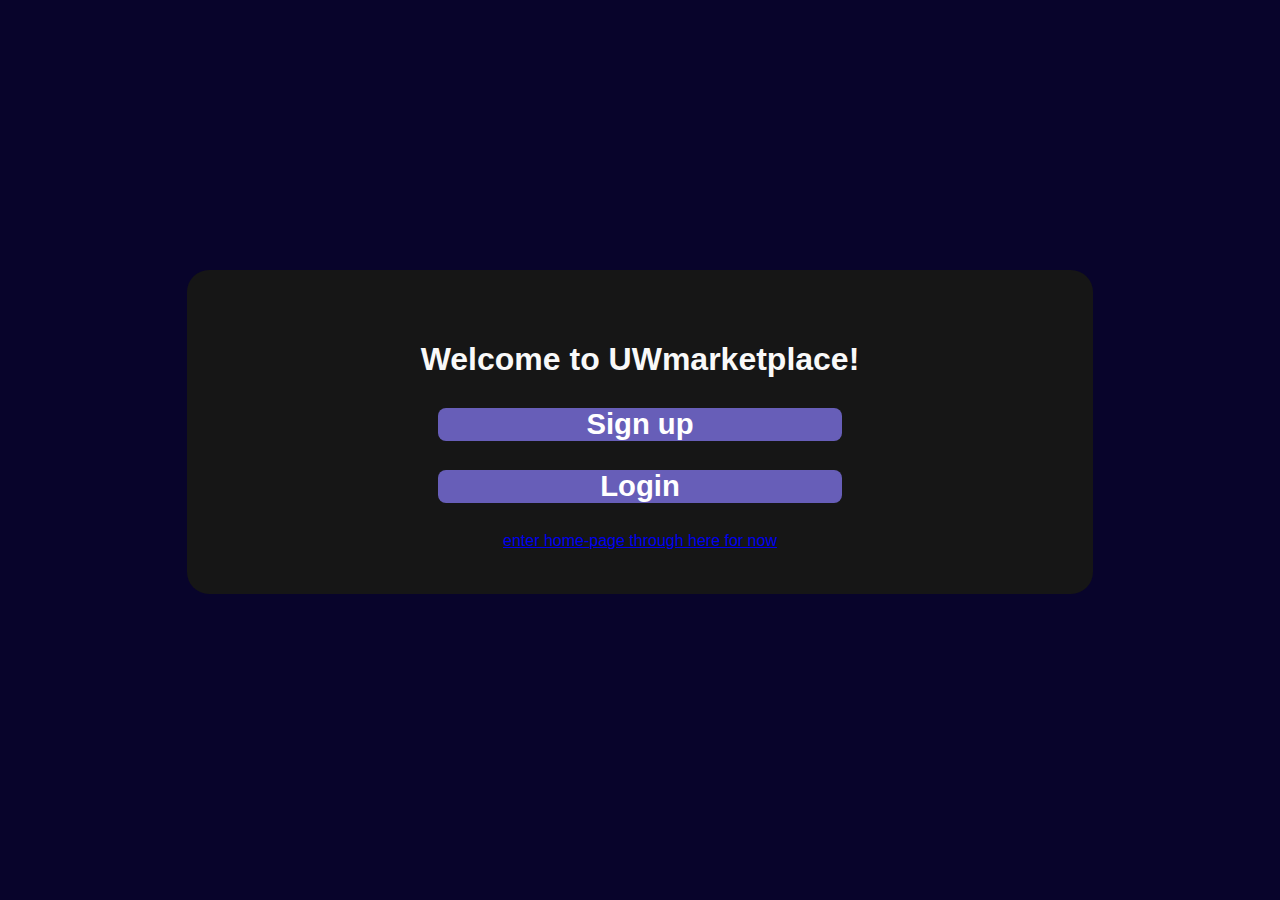
<file: index.html>
<!DOCTYPE html>
<html lang="en">
<head>
    <meta charset="UTF-8">
    <meta http-equiv="X-UA-Compatible" content="IE=edge">
    <meta name="viewport" content="width=device-width, initial-scale=1.0">
    <title>Home page</title>
    <link rel="stylesheet" href="main.css">
</head>
<body>
    <div class="Home">
        <div class="Welcome-msg">
            <h1>Welcome to UWmarketplace!</h1>
        </div>
        <div class="border-signup">
            <div class="Sign-up">
                <a style="text-decoration:none" href="Sign-up/Sign-up.html">
                    <h3>Sign up</h3> 
                </a>
            </div>
        </div>
        <div class="border-login">
            <div class="Login">
                <a style="text-decoration:none" href="...">
                    <h3>Login</h3>
                </a>
            </div>
            <a href="./Home-page/h-p.html">
                enter home-page through here for now
            </a>
        </div>
        
    </div>
</body>
</html>
</file>
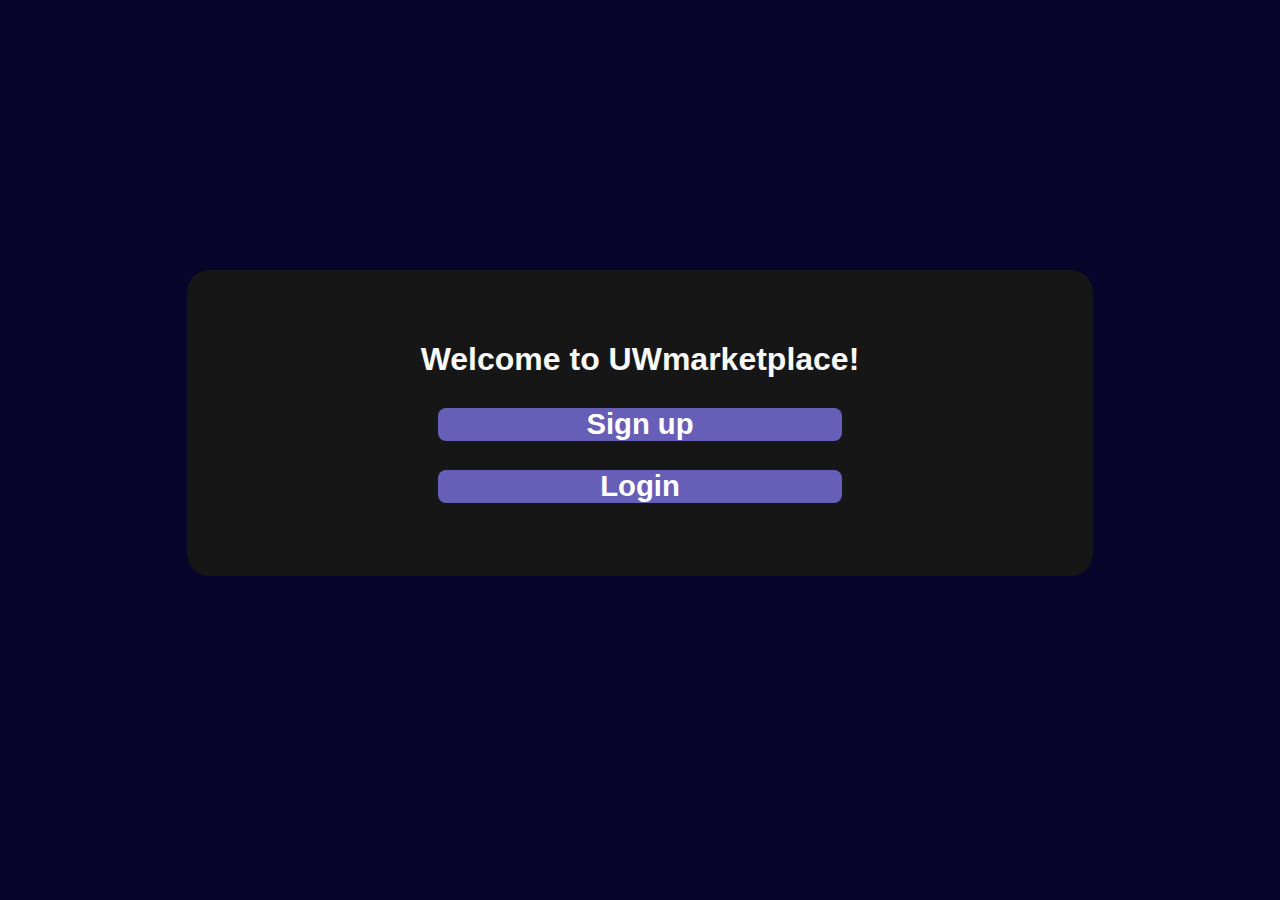
<file: main.html>
<!DOCTYPE html>
<html lang="en">
<head>
    <meta charset="UTF-8">
    <meta http-equiv="X-UA-Compatible" content="IE=edge">
    <meta name="viewport" content="width=device-width, initial-scale=1.0">
    <title>Home page</title>
    <link rel="stylesheet" href="main.css">
</head>
<body>
    <div class="Home">
        <div class="Welcome-msg">
            <h1>Welcome to UWmarketplace!</h1>
        </div>
        <div class="border-signup">
            <div class="Sign-up">
                <a style="text-decoration:none" href="Sign-up/Sign-up.html">
                    <h3>Sign up</h3> 
                </a>
            </div>
        </div>
        <div class="border-login">
            <div class="Login">
                <a style="text-decoration:none" href="...">
                    <h3>Login</h3>
                </a>
            </div>
        </div>
        
    </div>
</body>
</html>
</file>
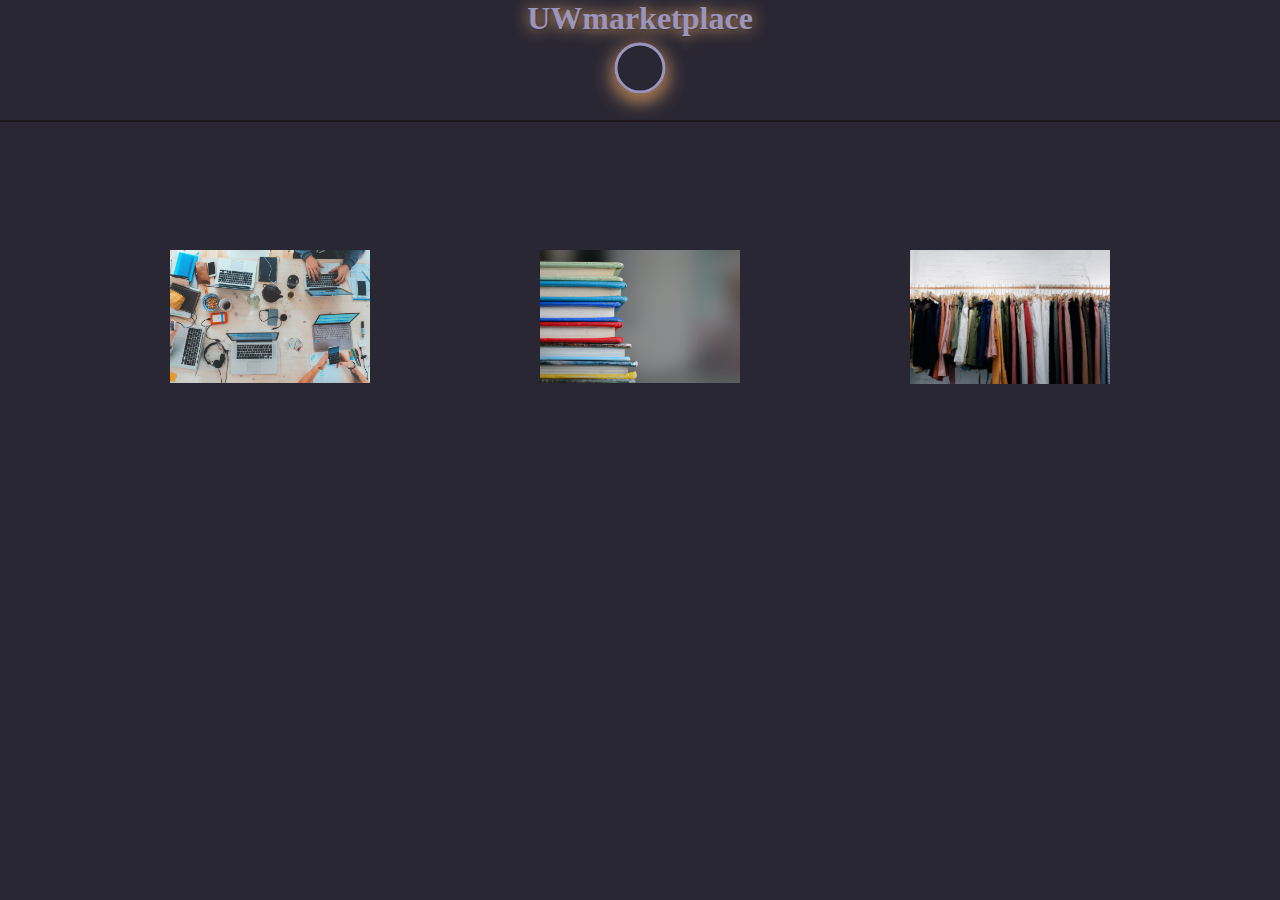
<file: Home-page/h-p.html>
<!DOCTYPE html>
<html lang="en">
<head>
    <meta charset="UTF-8">
    <meta http-equiv="X-UA-Compatible" content="IE=edge">
    <meta name="viewport" content="width=device-width, initial-scale=1.0">
    <title>Home-Page</title>
    <link rel="stylesheet" href="h-p.css">
</head>
<body>
    <div class="top-bar">
        <div class="name">
            <h1>UWmarketplace</h1>
        </div>
        <div class="search">
            <!-- <img src="./images-for-hp/search-glass.png"> -->
            <input type="text" placeholder="Seach . . ." required>
        </div>
    </div>

<hr>

    <div class="Items">
        <div class="Electronics">
            <img class="image__img" src="./images-for-hp/electronicss.jpg" alt="electrons" id="electronics">
            <div class="image__overlay  image__overlay--blur">
                <div class="image__title">
                    Electrons
                </div>
                <p class="image__description">
                    Click to see electronics
                </p>
            </div>
        </div>

        <div class="Books">
            <img class="image__img" src="./images-for-hp/bookss.jpg" alt="books" id="books">
            <div class="image__overlay image__overlay--blur">
                <div class="image__title">
                    Books
                </div>
                <p class="image__description">
                    Click to see books
                </p>
            </div>
        </div>

        <div class="Clothes">
            <img class="image__img" src="./images-for-hp/clothesss.jpg" alt="clothes" id="clothes">
            <div class="image__overlay image__overlay--blur">
                <div class="image__title">
                    Clothes
                </div>
                <p class="image__description">
                    Click to see clothes
                </p>
            </div>
        </div>
    </div>
</body>
</html>
</file>
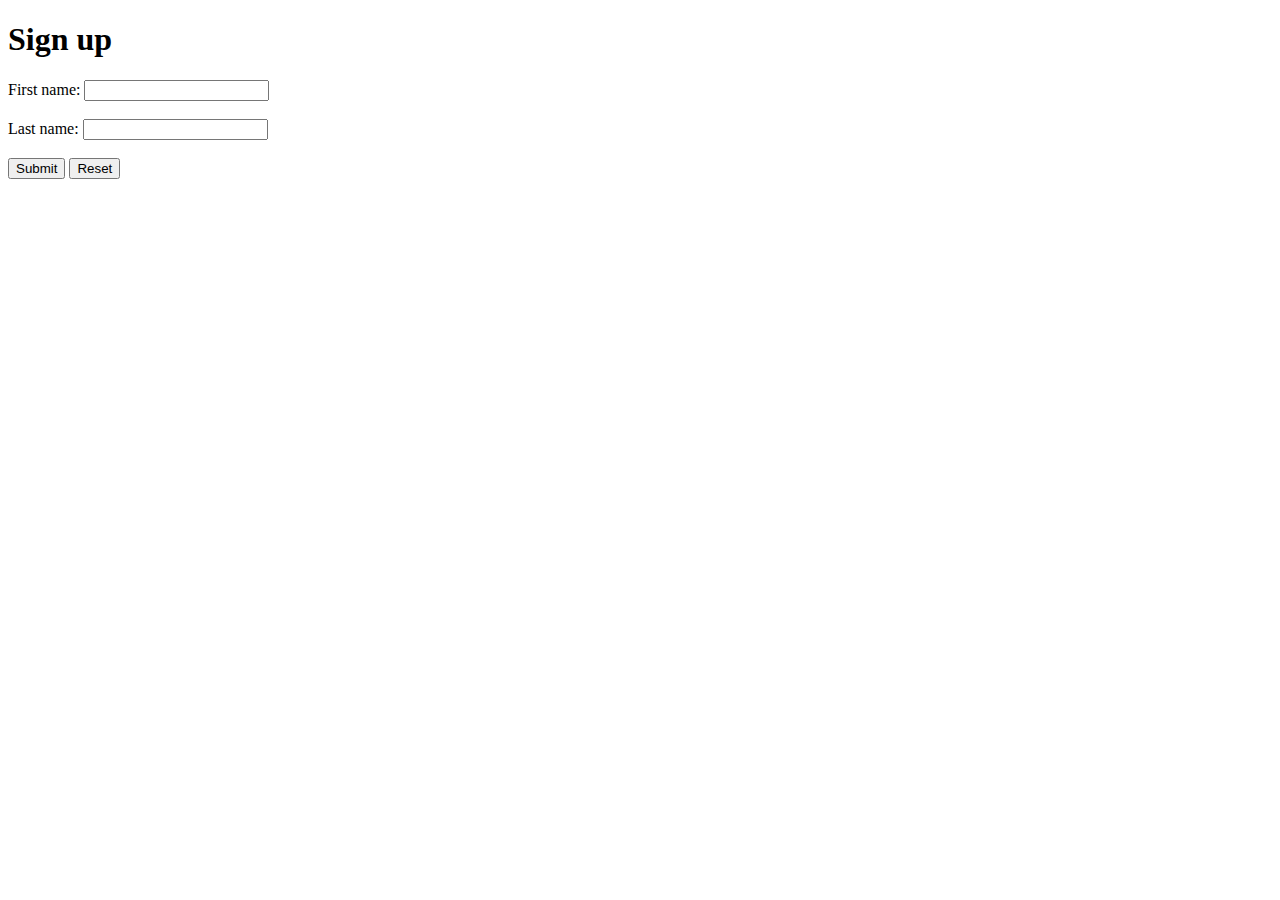
<file: Sign-up/Sign-up.html>
<!DOCTYPE html>
<html lang="en">
<head>
    <meta charset="UTF-8">
    <meta http-equiv="X-UA-Compatible" content="IE=edge">
    <meta name="viewport" content="width=device-width, initial-scale=1.0">
    <title>Document</title>
</head>
<body>
    <div class="Signup">
        <h1>Sign up</h1>
        <form action="/action_page.php" method="get">
            <label for="fname">First name:</label>
            <input type="text" id="fname" name="fname"><br><br>
            <label for="lname">Last name:</label>
            <input type="text" id="lname" name="lname"><br><br>
            <button type="submit" value="Submit">Submit</button>
            <button type="reset" value="Reset">Reset</button>
          </form>
    </div>
</body>
</html>
</file>
<file: main.css>
body {
    display: grid;
    place-items: center;
    margin: 0;
    padding: 0 24px;
    background-color: rgb(8, 4, 43);
    background-size: 2000px 1000px;
    color: #f9f9f9;
    font-family: 'Franklin Gothic Medium', 'Arial Narrow', Arial, sans-serif;
}

.Home {
    position: absolute;
    top: 30%;
    width: 70%;
    padding: 50px 5px 44px;
    border-radius: 22px;
    background: #161616;
    text-align: center;
    align-items: center;
}

.Sign-up {
    width: 45%;
    margin: auto;
    border-radius: 8px;
    background: rgb(103, 94, 184);
    font-size: 25px;
}

.Login {
    width: 45%;
    margin: auto;
    border-radius: 8px;
    background: rgb(103, 94, 184);
    font-size: 25px;
}

h3 {
    color: white;
    font-family: 'Franklin Gothic Medium', 'Arial Narrow', Arial, sans-serif;
}
</file>
<file: Home-page/h-p.css>
/* @import url('https://fonts.googleapis.com/css2?family=Nunito+Sans:wght@200&display=swap');
:root {
    --font-style:'Nunito Sans', sans-serif;
} */

* {
    padding: 0;
    margin: 0;
}

html,
body {
    font-family: var(--font-style);
    width: 100%;
    height: 100%;
    background-color: #2A2734;
}

.name {
    color: #9b94bd;
    text-shadow: 1px 1px 2px rgba(0, 0, 0, 0.2), 0 0 1em #FFB870;
}

.top-bar {
    display: flex;
    justify-content: center;
    height: 120px;
}

input {
    position: absolute;
    top: 7.5%;
    left: 50%;
    transform: translate(-50%, -50%);
    color: white;
    font-size: 16px;
    background: transparent;
    width: 25px;
    height: 25px;
    padding: 10px;
    border: solid 3px #9b94bd;
    outline: none;
    border-radius: 35px;
    transition: all 0.5s;
    box-shadow: 0 4px 8px 0 rgba(0, 0, 0, 0.2), 0 6px 20px 0 #FFB870;
}

input::placeholder {
    color: #efefef;
    opacity: 0;
    transition: opacity 150ms ease-out;
}

input::focus::placeholder {
    opacity: 1;
}

input::hover {
    box-shadow: 0 4px 8px 0 rgba(0, 0, 0, 0.2) 0 6px 20px 0 #FFB870;
}

input:focus,
input:not(:placeholder-shown) {
    width: 250px;
    box-shadow: 0 4px 8px 0 rgba(0, 0, 0, 0.2) 0 6px 20px 0 #FFB870;
}


hr {
    height: 2px;
    border-width: 0;
    background-color: rgb(29, 24, 24);
}

.Electronics {
    position: relative;
    width: 200px;
}

.Books {
    position: relative;
    width: 200px;
}


.Clothes {
    position: relative;
    width: 200px;
}


.image__img {
    display: block;
    width: 100%;
}

.image__overlay {
    position: absolute;
    top: 0;
    left: 0;
    width: 100%;
    height: 100%;
    background: rgba(0, 0, 0, 0.6);
    color: #ffffff;
    font-family: 'Quicksand', sans-serif;
    display: flex;
    flex-direction: column;
    align-items: center;
    justify-content: center;
    opacity: 0;
}

.image__overlay--blur {
    backdrop-filter: blur(5px);
}

.image__overlay > * {
    transform: translateY(20px);
    transition: transform 0.25s;
}

.image__overlay:hover {
    opacity: 1;
}

.image__overlay:hover > * {
    transform: translateY(0);
}

.image__title {
    font-size: 2em;
    font-weight: bold;
}

.image__desciption {
    font-size: 1.25em;
    margin-top: 0.25em;
}


.Items {
    display: flex;
    justify-content: center;
    justify-content: space-evenly;
    margin-top: 10%;
    
}
</file>
